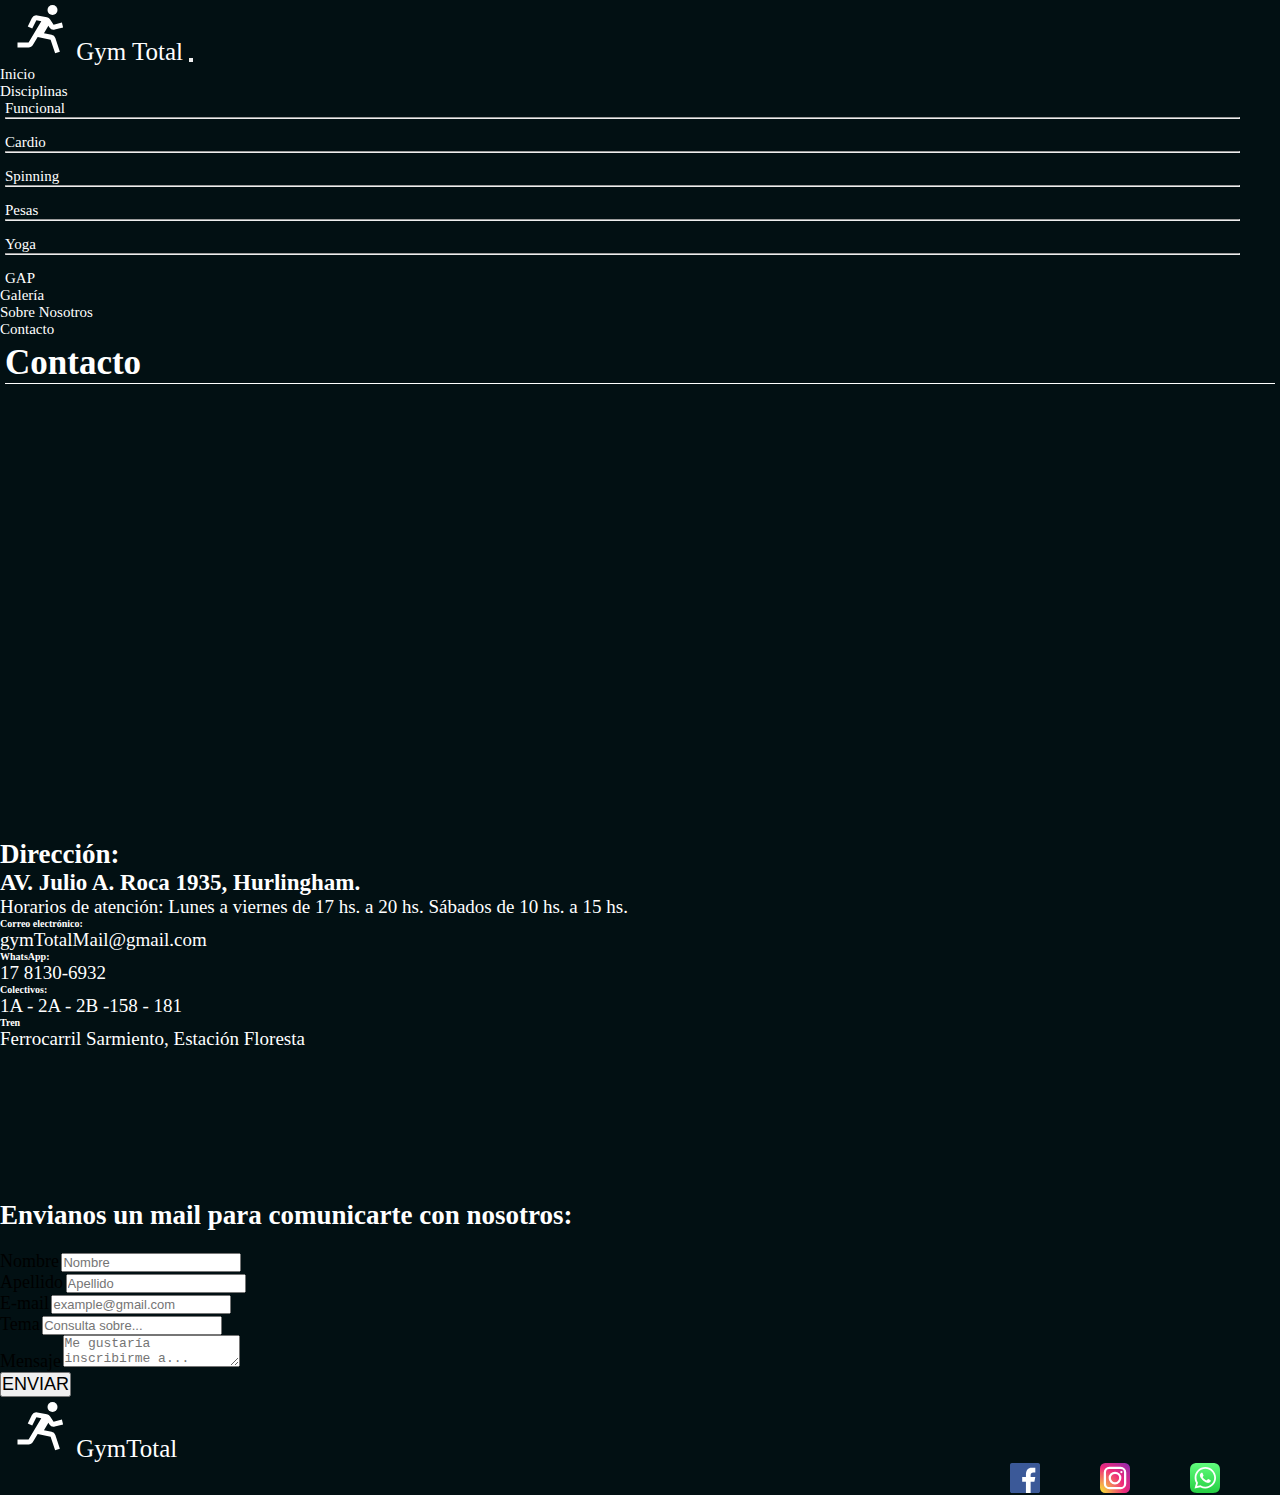
<file: pages/contacto.html>
<!DOCTYPE html>
<html lang="en">

<head>
    <meta charset="UTF-8">
    <meta name="viewport" content="width=device-width, initial-scale=1.0">
    <meta name="description" content="Este es el lugar donde los visitantes pueden comunicarse con el gimnasio. Aquí, los usuarios 
                pueden encontrar información de contacto, como dirección, número de teléfono y dirección de correo electrónico, para 
                hacer consultas, programar clases, obtener detalles sobre horarios y tarifas, o simplemente solicitar más información 
                sobre los servicios ofrecidos.">
    <meta name="keywords" content="GYM, GYMTOTAL, CLASES DE GIMNASIA, EJERCICIOS, UBICACIÓN, INSCRIPCIÓN, CONTACTO,
    CELULAR, TELÉFONO">
    <title>Gym Total - Contacto</title>

    <!-- BOOTSRAP -->
    <link href="https://cdn.jsdelivr.net/npm/bootstrap@5.3.1/dist/css/bootstrap.min.css" rel="stylesheet"
        integrity="sha384-4bw+/aepP/YC94hEpVNVgiZdgIC5+VKNBQNGCHeKRQN+PtmoHDEXuppvnDJzQIu9" crossorigin="anonymous" />
    <!-- CSS -->
    <link rel="stylesheet" href="../css/estilos.css">
</head>

<body>
    <div class="container-fluid">
        <!-- HEADER -->
        <header class="row mb-3">
            <!-- Barra de navegación -->
            <nav class="navbar__personalizada navbar bg-dark navbar-expand-lg z-index-0" data-bs-theme="dark">
                <div class="container-fluid">
                    <!-- Contenido de la barra de navegación -->
                    <a class="navbar__brand__personalizada navbar-brand" href="../index.html">
                        <img src="../assets/logo-GymTotal.svg" alt="Logo" class="d-inline-block align-text-center">
                        Gym Total
                    </a>
                    <button class="navbar-toggler" type="button" data-bs-toggle="collapse"
                        data-bs-target="#navbarSupportedContent" aria-controls="navbarSupportedContent"
                        aria-expanded="false" aria-label="Toggle navigation">
                        <span class="navbar__toggler__icon__personalizado navbar-toggler-icon"></span>
                    </button>
                    <div class="collapse navbar-collapse text-center" id="navbarSupportedContent">
                        <ul class="navbar__ul__personalizada navbar-nav mb-2 mb-lg-0 justify-content-end me-auto w-100">
                            <li class="navbar__li__personalizada nav-item">
                                <a class="nav-link active" aria-current="page" href="../index.html">Inicio</a>
                            </li>
                            <li class="navbar__li__personalizada nav-item dropdown">
                                <a class="nav-link dropdown-toggle" href="#" role="button"
                                    data-bs-toggle="dropdown" aria-expanded="false">
                                    Disciplinas
                                </a>
                                <ul class="tira__submenues dropdown-menu text-center mx-auto">
                                    <li><a class="dropdown-item" href="./disciplinaFuncional.html">Funcional</a></li>
                                    <li>
                                        <hr class="dropdown-divider">
                                    </li>
                                    <li><a class="dropdown-item" href="./disciplinaCardio.html">Cardio</a></li>
                                    <li>
                                        <hr class="dropdown-divider">
                                    </li>
                                    <li><a class="dropdown-item" href="./disciplinaSpinning.html">Spinning</a></li>
                                    <li>
                                        <hr class="dropdown-divider">
                                    </li>
                                    <li><a class="dropdown-item" href="./disciplinaPesas.html">Pesas</a></li>
                                    <li>
                                        <hr class="dropdown-divider">
                                    </li>
                                    <li><a class="dropdown-item" href="./disciplinaYoga.html">Yoga</a></li>
                                    <li>
                                        <hr class="dropdown-divider">
                                    </li>
                                    <li><a class="dropdown-item" href="./disciplinaGAP.html">GAP</a></li>
                                </ul>
                            </li>
                            <li class="navbar__li__personalizada nav-item">
                                <a class="nav-link active" aria-current="page" href="./galeria.html">Galería</a>
                            </li>
                            <li class="navbar__li__personalizada nav-item">
                                <a class="nav-link active" aria-current="page" href="./sobreNosotros.html">Sobre Nosotros</a>
                            </li>
                            <li class="navbar__li__personalizada nav-item">
                                <a class="nav-link active" aria-current="page" href="contacto.html">Contacto</a>
                            </li>
                        </ul>
                    </div>
                </div>
            </nav>
        </header>
        <!-- MAIN -->
        <main class="row mb-3 mt-5">
            <!--  Sección Contacto -->
            <section class="contenedor__contacto">
                <div class="contenedor__contacto__titulo row z-index-5">
                    <h1 class="text-center text-light">Contacto</h1>
                </div>
                <div class="row mx-3 mt-5">
                    <div class="col-12 col-md-6">
                        <div class="contenedor__mapa">
                            <iframe
                                src="https://www.google.com/maps/embed?pb=!1m18!1m12!1m3!1d3282.781436466392!2d-58.4885187233294!3d-34.63496315915069!2m3!1f0!2f0!3f0!3m2!1i1024!2i768!4f13.1!3m3!1m2!1s0x95bcc9bd7f933cc1%3A0x63fc347204425b45!2sAv.%20Rivadavia%208670%2C%20Buenos%20Aires!5e0!3m2!1ses!2sar!4v1694224833021!5m2!1ses!2sar"
                                width="600" height="450" style="border:0;" allowfullscreen="" loading="lazy"
                                referrerpolicy="no-referrer-when-downgrade"></iframe>
                        </div>
                    </div>
                    <div class="col-12 col-md-6 mt-5 mt-md-0 text-bg-dark">
                        <div class="contenedor__contacto__informacion">
                            <h2 class="mb-3 pt-2 text-light">Dirección:</h2>
                            <h3>AV. Julio A. Roca 1935, Hurlingham.</h3>
                            <p>Horarios de atención: Lunes a viernes de 17 hs. a 20 hs. Sábados de 10 hs. a 15 hs.</p>
                            <h4>Correo electrónico:</h4>
                            <p class="mb-4">gymTotalMail@gmail.com</p>
                            <h4>WhatsApp:</h4>
                            <p class="mb-4">17 8130-6932</p>
                            <h4>Colectivos:</h4>
                            <p class="mb-4">1A - 2A - 2B -158 - 181 </p>    
                            <h4>Tren</h4>
                            <p class="mb-4">Ferrocarril Sarmiento, Estación Floresta</p>
                        </div>
                    </div>
                </div>
                <!-- Formulario a rellenar -->
                <div class="contenedor__inscripcion row mx-auto text-bg-dark">
                    <!-- Título de formulario -->
                    <h2 class="pt-4">Envianos un mail para comunicarte con nosotros:</h2>
                    <!-- Formulario -->
                    <div class="input-group mb-3">
                        <span class="input-group-text" id="basic-addon1">Nombre</span>
                        <input type="text" class="placeHolder__personalizado form-control" placeholder="Nombre"
                            aria-label="Nombre" aria-describedby="basic-addon1">
                    </div>
                    <div class="input-group mb-3">
                        <span class="input-group-text" id="basic-addon1">Apellido</span>
                        <input type="text" class="placeHolder__personalizado form-control" placeholder="Apellido"
                            aria-label="Apellido" aria-describedby="basic-addon1">
                    </div>
                    <div class="input-group mb-3">
                        <span class="input-group-text" id="basic-addon1">E-mail</span>
                        <input type="text" class="placeHolder__personalizado form-control"
                            placeholder="example@gmail.com" aria-label="E-mail" aria-describedby="basic-addon1">
                    </div>
                    <div class="input-group mb-3">
                        <span class="input-group-text" id="basic-addon1">Tema</span>
                        <input type="text" class="placeHolder__personalizado form-control"
                            placeholder="Consulta sobre..." aria-label="Consulta" aria-describedby="basic-addon1">
                    </div>
                    <div class="input-group">
                        <span class="input-group-text">Mensaje</span>
                        <textarea class="placeHolder__personalizado form-control"
                            placeholder="Me gustaría inscribirme a..." aria-label="With textarea"></textarea>
                    </div>
                    <div class="contenedor__boton__formulario mb-3">
                        <button type="button" class="boton__enviar__formulario btn btn-secondary mt-4 ms-2">ENVIAR</button>
                    </div>
                </div>
            </section>
        </main>
        <!-- FOOTER -->
        <footer class="row mt-5">
            <div class="card text-bg-dark rounded-0">
                <div class="card-header border-light">
                    <div class="footer__logo">
                        <a class="navbar__brand__personalizada navbar-brand" href="../index.html">
                            <img src="../assets/logo-GymTotal.svg" alt="Logo" class="d-inline-block align-text-top" />
                            GymTotal
                        </a>
                    </div>
                </div>
                <div class="card-body">
                    <div class="footer__contenedor__redesSociales">
                        <a class="navbar-brand contenedor__redSocial" href="https://es-la.facebook.com/"
                            target="_blank">
                            <img src="../assets/logo-facebook.svg" alt="Logo Facebook"
                                class="d-inline-block align-text-top" />
                        </a>
                        <a class="navbar-brand" href="https://www.instagram.com/" target="_blank">
                            <img src="../assets/logo-instagram.svg" alt="Logo Instagram"
                                class="d-inline-block align-text-top" />
                        </a>
                        <a class="navbar-brand" href="https://web.whatsapp.com/" target="_blank">
                            <img src="../assets/logo-whatsApp.svg" alt="Logo WhatsApp"
                                class="d-inline-block align-text-top" />
                        </a>
                    </div>
                </div>
            </div>
        </footer>
    </div>
    <!-- Script de BootsTrap -->
    <script src="https://cdn.jsdelivr.net/npm/bootstrap@5.3.1/dist/js/bootstrap.bundle.min.js"
        integrity="sha384-HwwvtgBNo3bZJJLYd8oVXjrBZt8cqVSpeBNS5n7C8IVInixGAoxmnlMuBnhbgrkm"
        crossorigin="anonymous"></script>
</body>

</html>
</file>
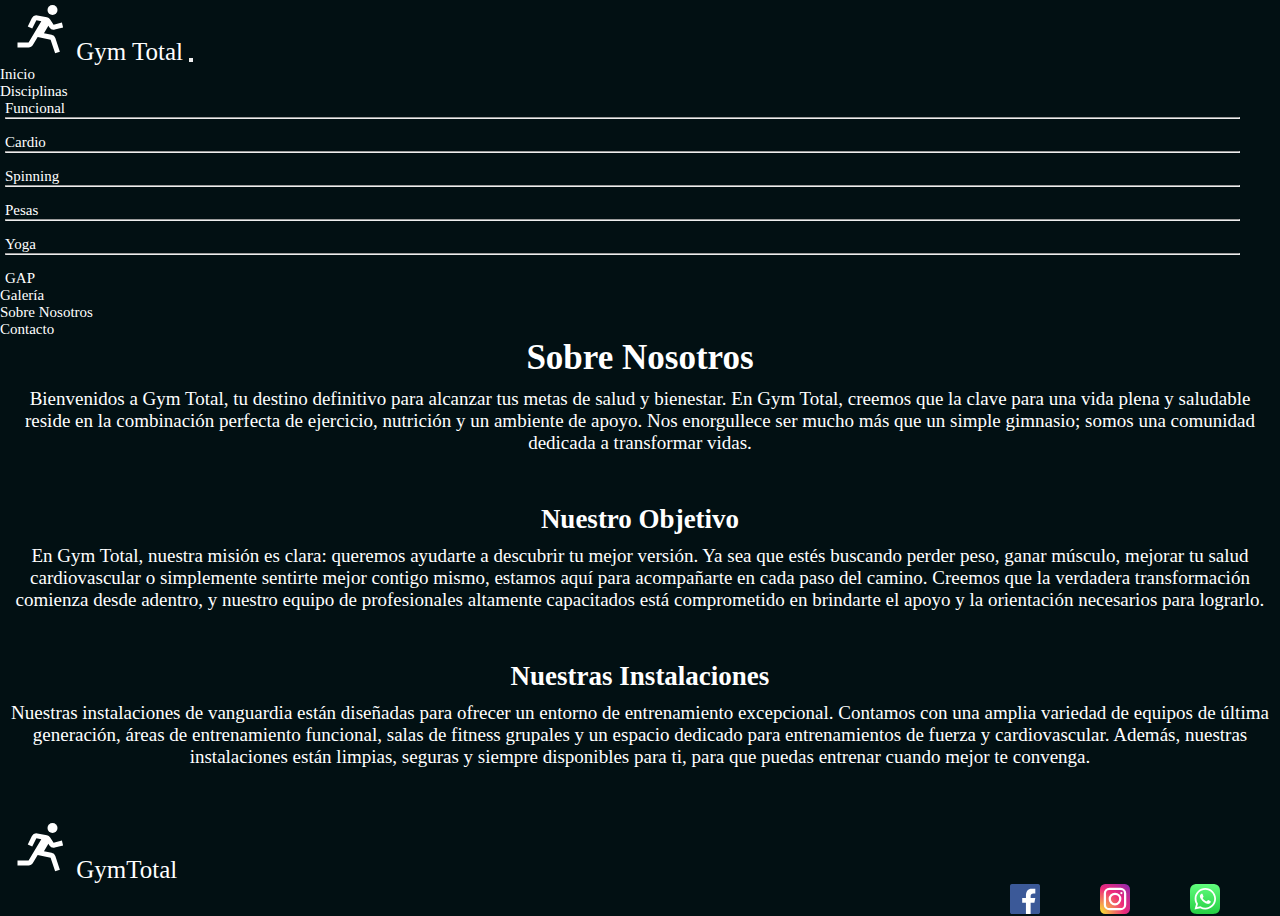
<file: pages/sobreNosotros.html>
<!DOCTYPE html>
<html lang="en">

<head>
    <meta charset="UTF-8">
    <meta name="viewport" content="width=device-width, initial-scale=1.0">
    <meta name="description" content="Aquí encontrarás una visión detallada de quiénes somos, nuestra historia y nuestra misión. Te invitamos 
    a conocernos mejor y descubrir qué nos impulsa a hacer lo que hacemos. En esta sección, compartimos la esencia de nuestra identidad y 
    valores, lo que nos diferencia y por qué estamos aquí para servirte. ¡Bienvenido a nuestro mundo!">
    <meta name="keywords" content="GYM, GYMTOTAL, CLASES DE GIMNASIA, EJERCICIOS, OBJETIVO, QUIÉNES SOMOS, COMUNIDAD, INSTALACIONES">
    <title>Gym Total - Sobre Nosotros</title>

    <!-- BOOTSRAP -->
    <link href="https://cdn.jsdelivr.net/npm/bootstrap@5.3.1/dist/css/bootstrap.min.css" rel="stylesheet"
        integrity="sha384-4bw+/aepP/YC94hEpVNVgiZdgIC5+VKNBQNGCHeKRQN+PtmoHDEXuppvnDJzQIu9" crossorigin="anonymous" />
    <!-- CSS -->
    <link rel="stylesheet" href="../css/estilos.css">
</head>

<body>
    <div class="container-fluid">
        <!-- HEADER -->
        <header class="row mb-3">
            <!-- Barra de navegación -->
            <nav class="navbar__personalizada navbar bg-dark navbar-expand-lg z-index-0" data-bs-theme="dark">
                <div class="container-fluid">
                    <!-- Contenido de la barra de navegación -->
                    <a class="navbar__brand__personalizada navbar-brand" href="../index.html">
                        <img src="../assets/logo-GymTotal.svg" alt="Logo" class="d-inline-block align-text-center">
                        Gym Total
                    </a>
                    <button class="navbar-toggler" type="button" data-bs-toggle="collapse"
                        data-bs-target="#navbarSupportedContent" aria-controls="navbarSupportedContent"
                        aria-expanded="false" aria-label="Toggle navigation">
                        <span class="navbar__toggler__icon__personalizado navbar-toggler-icon"></span>
                    </button>
                    <div class="collapse navbar-collapse text-center" id="navbarSupportedContent">
                        <ul class="navbar__ul__personalizada navbar-nav mb-2 mb-lg-0 justify-content-end me-auto w-100">
                            <li class="navbar__li__personalizada nav-item">
                                <a class="nav-link active" aria-current="page" href="../index.html">Inicio</a>
                            </li>
                            <li class="navbar__li__personalizada nav-item dropdown">
                                <a class="nav-link dropdown-toggle" href="#" role="button"
                                    data-bs-toggle="dropdown" aria-expanded="false">
                                    Disciplinas
                                </a>
                                <ul class="tira__submenues dropdown-menu text-center mx-auto">
                                    <li><a class="dropdown-item" href="./disciplinaFuncional.html">Funcional</a></li>
                                    <li>
                                        <hr class="dropdown-divider">
                                    </li>
                                    <li><a class="dropdown-item" href="./disciplinaCardio.html">Cardio</a></li>
                                    <li>
                                        <hr class="dropdown-divider">
                                    </li>
                                    <li><a class="dropdown-item" href="./disciplinaSpinning.html">Spinning</a></li>
                                    <li>
                                        <hr class="dropdown-divider">
                                    </li>
                                    <li><a class="dropdown-item" href="./disciplinaPesas.html">Pesas</a></li>
                                    <li>
                                        <hr class="dropdown-divider">
                                    </li>
                                    <li><a class="dropdown-item" href="./disciplinaYoga.html">Yoga</a></li>
                                    <li>
                                        <hr class="dropdown-divider">
                                    </li>
                                    <li><a class="dropdown-item" href="./disciplinaGAP.html">GAP</a></li>
                                </ul>
                            </li>
                            <li class="navbar__li__personalizada nav-item">
                                <a class="nav-link active" aria-current="page" href="./galeria.html">Galería</a>
                            </li>
                            <li class="navbar__li__personalizada nav-item">
                                <a class="nav-link active" aria-current="page" href="sobreNosotros.html">Sobre Nosotros</a>
                            </li>
                            <li class="navbar__li__personalizada nav-item">
                                <a class="nav-link active" aria-current="page" href="./contacto.html">Contacto</a>
                            </li>
                        </ul>
                    </div>
                </div>
            </nav>
        </header>
        <!-- MAIN -->
        <main class="row mb-3 mt-5">
            <!--  Sección Contacto -->
            <section class="contenedor__quienesSomos">
                <div class="contenedor__quienesSomos__titulo row z-index-5">
                    <h1 class="text-center text-light">Sobre Nosotros</h1>
                </div>
                    <div class="contenedor__quienesSomos__informacion col-12 col-md-6 mt-5 mt-md-0 text-bg-dark">
                        <p>Bienvenidos a Gym Total, tu destino definitivo para alcanzar tus metas de salud y bienestar. En Gym Total, creemos 
                            que la clave para una vida plena y saludable reside en la combinación perfecta de ejercicio, nutrición y un ambiente 
                            de apoyo. Nos enorgullece ser mucho más que un simple gimnasio; somos una comunidad dedicada a transformar vidas.</p>
                </div>
                <div class="contenedor__quienesSomos__titulo row">
                    <h2 class="text-center text-light">Nuestro Objetivo</h1>
                </div>
                    <div class="contenedor__quienesSomos__informacion col-12 col-md-6 mt-5 mt-md-0 text-bg-dark">
                        <p>En Gym Total, nuestra misión es clara: queremos ayudarte a descubrir tu mejor versión. Ya sea que estés buscando 
                            perder peso, ganar músculo, mejorar tu salud cardiovascular o simplemente sentirte mejor contigo mismo, estamos 
                            aquí para acompañarte en cada paso del camino. Creemos que la verdadera transformación comienza desde adentro, y 
                            nuestro equipo de profesionales altamente capacitados está comprometido en brindarte el apoyo y la orientación 
                            necesarios para lograrlo.</p>
                </div>
                <div class="contenedor__quienesSomos__titulo row">
                    <h2 class="text-center text-light">Nuestras Instalaciones</h1>
                </div>
                    <div class="contenedor__quienesSomos__informacion col-12 col-md-6 mt-5 mt-md-0 text-bg-dark">
                        <p>Nuestras instalaciones de vanguardia están diseñadas para ofrecer un entorno de entrenamiento excepcional. Contamos 
                        con una amplia variedad de equipos de última generación, áreas de entrenamiento funcional, salas de fitness grupales y 
                        un espacio dedicado para entrenamientos de fuerza y ​​cardiovascular. Además, nuestras instalaciones están limpias, 
                        seguras y siempre disponibles para ti, para que puedas entrenar cuando mejor te convenga.</p>
                </div>
            </section>
        </main>
        <!-- FOOTER -->
        <footer class="row mt-5">
            <div class="card text-bg-dark rounded-0">
                <div class="card-header border-light">
                    <div class="footer__logo">
                        <a class="navbar__brand__personalizada navbar-brand" href="../index.html">
                            <img src="../assets/logo-GymTotal.svg" alt="Logo" class="d-inline-block align-text-top" />
                            GymTotal
                        </a>
                    </div>
                </div>
                <div class="card-body">
                    <div class="footer__contenedor__redesSociales">
                        <a class="navbar-brand contenedor__redSocial" href="https://es-la.facebook.com/"
                            target="_blank">
                            <img src="../assets/logo-facebook.svg" alt="Logo Facebook"
                                class="d-inline-block align-text-top" />
                        </a>
                        <a class="navbar-brand" href="https://www.instagram.com/" target="_blank">
                            <img src="../assets/logo-instagram.svg" alt="Logo Instagram"
                                class="d-inline-block align-text-top" />
                        </a>
                        <a class="navbar-brand" href="https://web.whatsapp.com/" target="_blank">
                            <img src="../assets/logo-whatsApp.svg" alt="Logo WhatsApp"
                                class="d-inline-block align-text-top" />
                        </a>
                    </div>
                </div>
            </div>
        </footer>
    </div>
    <!-- Script de BootsTrap -->
    <script src="https://cdn.jsdelivr.net/npm/bootstrap@5.3.1/dist/js/bootstrap.bundle.min.js"
        integrity="sha384-HwwvtgBNo3bZJJLYd8oVXjrBZt8cqVSpeBNS5n7C8IVInixGAoxmnlMuBnhbgrkm"
        crossorigin="anonymous"></script>
</body>
</html>
</file>
<file: css/estilos.css>
@charset "UTF-8";
/* Configuración General */
/* Tamaños de fuente */
/* Tamaño de fuente pantallas md */
/* Tamaño de fuente pantallas sm */
/* Colores */
/* Valores de BreakPoints */
* {
  padding: 0px;
  margin: 0px;
}

html {
  font-size: 62.5%;
}

.container-fluid {
  background-color: #021013;
}

/* Títulos */
h1 {
  font-size: 3.5rem;
  color: #fff;
}

h2 {
  font-size: 2.7rem;
  color: #fff;
}

h3 {
  font-size: 2.3rem;
  color: #fff;
}

h4 {
  color: #fff;
}

p {
  font-size: 1.9rem;
  color: #fff;
}

.span__personalizado {
  font-size: 200px;
}

/* Imagenes */
img {
  width: 100%;
  height: 100%;
}

a {
  text-decoration: none;
  color: #fff;
}

/* Logo Título */
.navbar__brand__personalizada {
  font-size: 2.5rem;
}
.navbar__brand__personalizada img {
  width: 60px;
  height: 60px;
  margin-left: 1rem;
}

/* Botón contacto */
.contenedor__boton__contacto {
  font-size: 2.5rem;
  padding: 1rem 9rem;
  width: auto;
  height: auto;
}

/* Información al comienzo de las secciones */
.contenedor__introduccion {
  width: 50%;
  text-align: center;
}

/* Contenedor flex, columna, centrado y contenido justify */
.contenedorAlineado, .contenedor__galeria, .contenedor__galeria .contenedor__galeria__fotos, .contenedor__quienesSomos, .contenedor__promocion__empezaHoy .contenedor__promocion__empezaHoy__boton, .contenedor__sectorProfesores, .contenedor__sectorDisciplinas {
  display: flex;
  flex-direction: column;
  align-items: center;
  justify-content: center;
}

/* Pagina index */
/* Header */
.navbar__personalizada .navbar__toggler__icon__personalizado {
  width: 3.5rem;
  height: 3.5rem;
}
.navbar__personalizada .nav-item {
  font-size: 1.5rem;
  margin-right: 35px;
}
.navbar__personalizada .dropdown-item {
  font-size: 1.5rem;
}

.tira__submenues {
  padding: 0 5px;
}

/* Main */
.contenedor__sectorVideoBoton {
  width: 100%;
  padding: 0;
  display: flex;
  flex-direction: column;
  justify-content: end;
  align-items: center;
}
.contenedor__sectorVideoBoton .contenedor__sectorVideoBoton__video {
  width: 100%;
  height: auto;
  margin: 0;
  padding: 0;
}
.contenedor__sectorVideoBoton .contenedor__sectorVideoBoton__contacto {
  font-size: 1.8rem;
  padding: 2rem;
  width: auto;
  height: auto;
  position: absolute;
  margin-bottom: 6rem;
}

/* Configuración General */
.contenedor__sectorDisciplinas .contenedor__cartillas {
  display: flex;
  justify-content: center;
  flex-wrap: wrap;
  width: 100%;
}
.contenedor__sectorDisciplinas .contenedor__cartillas .carta__disciplina {
  width: 50rem;
  height: auto;
}
.contenedor__sectorDisciplinas .contenedor__cartillas .carta__disciplina .imagen__disciplina {
  height: 100%;
  width: 100%;
}

/* Configuración General */
.contenedor__sectorProfesores .contenedor__profesoresHorizontal .contenedor__sectorProfesores__cartillas {
  display: flex;
  justify-content: center;
  align-items: center;
  width: 100%;
  height: 35rem;
}
.contenedor__sectorProfesores .contenedor__profesoresHorizontal .contenedor__sectorProfesores__cartillas .cartilla__profesor {
  display: flex;
  flex-direction: column;
  justify-content: center;
  text-align: center;
  height: 30rem;
  width: 25rem;
  margin: 0px 3rem;
}
.contenedor__sectorProfesores .contenedor__profesoresHorizontal .contenedor__sectorProfesores__cartillas .cartilla__profesor .imagen__profesor {
  width: 100%;
  height: 100%;
}

/* Carrousel */
.contenedor__carrousel {
  width: 500px;
  height: auto;
  padding-top: 5px;
  display: none;
}

.carousel-inner {
  text-align: center;
}

.carousel-item {
  width: 100%;
  height: 480px;
}

.imagen__carrousel {
  width: 400px;
  height: 400px;
}

.carousel-caption {
  width: 50%;
  height: auto;
  position: absolute;
  margin: 0 auto;
}

.contenedor__promocion {
  width: 100%;
  display: flex;
  justify-content: center;
  margin-top: 10rem;
}
.contenedor__promocion .contenedor__cartaBeneficios {
  width: 81.5%;
}
.contenedor__promocion .contenedor__cartaBeneficios .contenedor__cartaBeneficios__informacion__texto {
  width: 70%;
}

/* Configuración General */
.contenedor__promocion__empezaHoy {
  display: flex;
  width: 81.5%;
}
.contenedor__promocion__empezaHoy .contenedor__promocion__empezaHoy__boton {
  flex-direction: row;
}
.contenedor__promocion__empezaHoy .contenedor__promocion__empezaHoy__boton .contenedor__boton__contacto {
  font-size: 1.8rem;
  padding: 20px;
}

.footer {
  width: 100%;
  margin-right: 0px;
}

.footer__contenedor__redesSociales {
  display: flex;
  justify-content: end;
  padding-right: 3rem;
}
.footer__contenedor__redesSociales a {
  margin: 0rem 3rem;
}
.footer__contenedor__redesSociales a img {
  width: 30px;
  height: 30px;
}

/* Pagina Disciplinas */
.contenedor__disciplinaDeporte {
  height: 110rem;
  padding: 0 2rem;
}
.contenedor__disciplinaDeporte .contenedor__disciplinaDeporte__titulo {
  margin: 5px;
  border-bottom: 1px solid #fff;
}
.contenedor__disciplinaDeporte .contenedor__horarios {
  border-radius: 10px;
}
.contenedor__disciplinaDeporte .contenedor__carrousel__deporte .carousel {
  width: 500px;
  height: 350px;
}
.contenedor__disciplinaDeporte .contenedor__carrousel__deporte .carousel .carousel-inner {
  width: 500px;
  height: 350px;
}
.contenedor__disciplinaDeporte .contenedor__carrousel__deporte .carousel .carousel-inner .carousel-item img {
  width: 500px;
  height: 350px;
}

.contenedor__inscripcion {
  width: 70%;
  margin: 15rem 0 0 0;
  border-radius: 10px;
}
.contenedor__inscripcion h2 {
  padding-bottom: 2rem;
}
.contenedor__inscripcion .input-group span {
  font-size: 1.8rem;
}
.contenedor__inscripcion .input-group .placeHolder__personalizado {
  font-size: 1.3rem;
}
.contenedor__inscripcion .boton__enviar__formulario {
  width: auto;
  font-size: 1.8rem;
}

/* Pagina Contacto */
.contenedor__contacto .contenedor__contacto__titulo {
  margin: 5px;
  border-bottom: 1px solid #fff;
}
.contenedor__contacto .contenedor__mapa {
  width: auto;
  height: auto;
  display: flex;
  justify-content: center;
  align-items: center;
}

/* Pagina Quienes Somos */
/* Configuración General */
.contenedor__quienesSomos .contenedor__quienesSomos__informacion {
  text-align: center;
  padding: 10px;
  border-radius: 10px;
  margin-bottom: 4rem;
}

/* Pagina Galería */
/* Configuración General */
.contenedor__galeria h1 {
  border-bottom: 1px solid #fff;
}
.contenedor__galeria h2 {
  border-bottom: 1px solid #fff;
}
.contenedor__galeria .contenedor__galeria__fotos .contenedor__galeria__informacion {
  padding: 0 10rem;
}
.contenedor__galeria .contenedor__galeria__fotos .contenedor__galeria__informacion p {
  padding: 0 20px 10px 20px;
  border-radius: 10px;
}
.contenedor__galeria .contenedor__galeria__fotos .contenedor__carrousel__galeria {
  width: 50%;
}
.contenedor__galeria .contenedor__galeria__videos {
  display: flex;
  flex-direction: column;
  justify-content: center;
  align-items: center;
  width: 100%;
}
.contenedor__galeria .contenedor__galeria__videos .contenedor__carrousel__galeria__videos {
  width: 60%;
}
.contenedor__galeria .contenedor__galeria__videos .contenedor__carrousel__galeria__videos .carousel {
  width: 100%;
}
.contenedor__galeria .contenedor__galeria__videos .contenedor__carrousel__galeria__videos .carousel .carousel-inner .carousel-item iframe {
  width: 748px;
  height: 480px;
}

/* Media Queries */
/* Pantallas md */
@media (max-width: 992px) {
  /* Configuracion general */
  h2 {
    font-size: 2.2rem;
    /* font-family: ; */
  }
  h3 {
    font-size: 1.9rem;
  }
  p {
    font-size: 1.5rem;
  }
  /* Logo y título y resto del Nav */
  .navbar__brand__personalizada {
    font-size: 2.5rem;
  }
  .navbar__brand__personalizada img {
    width: 50px;
    height: 50px;
  }
  .tira__submenues {
    width: 20%;
  }
  /* Botón video contacto */
  .contenedor__sectorVideoBoton .contenedor__sectorVideoBoton__contacto {
    font-size: 1.2rem;
    padding: 1rem;
    width: auto;
    height: auto;
    position: absolute;
    margin-bottom: 2rem;
  }
  /* Sección Disciplinas */
  .contenedor__sectorDisciplinas {
    display: flex;
    flex-direction: column;
    align-items: center;
  }
  .contenedor__sectorDisciplinas .contenedor__cartillas {
    display: flex;
    justify-content: center;
    flex-wrap: wrap;
    width: 100%;
    text-align: center;
  }
  .contenedor__sectorDisciplinas .contenedor__cartillas .carta__disciplina {
    width: 35rem;
    height: auto;
  }
  /* Sección Profesores */
  /* Carrousel */
  .contenedor__carrousel {
    width: 380px;
    height: 340px;
    display: inline-block;
  }
  .carousel-item {
    width: 100%;
    height: 340px;
  }
  .imagen__carrousel {
    width: 300px;
    height: 300px;
  }
  .carousel-caption {
    width: 50%;
    position: absolute;
    margin: 0 auto;
    bottom: 0;
    padding: 0;
  }
  /* Contenedor profesores horizontal */
  .contenedor__sectorProfesores .contenedor__profesoresHorizontal {
    display: none;
  }
  /* Sección Beneficios */
  .contenedor__promocion {
    height: auto;
    width: 700px;
    margin: 0 auto;
    margin-top: 6rem;
  }
  .contenedor__promocion .contenedor__cartaBeneficios {
    margin: 0 auto;
    width: 100%;
  }
  /* Sección Empezá Hoy */
  .contenedor__promocion__empezaHoy {
    width: 100%;
  }
  .contenedor__promocion__empezaHoy .contenedor__promocion__empezaHoy__boton {
    padding: auto;
  }
  .contenedor__promocion__empezaHoy .contenedor__promocion__empezaHoy__boton .contenedor__boton__contacto {
    font-size: 1.2rem;
  }
  /* Footer */
  .footer__contenedor__redesSociales a img {
    width: 30px;
    height: 30px;
  }
  /* PÁGINA DISCIPLINAS */
  .contenedor__disciplinaDeporte {
    height: 115rem;
  }
  .contenedor__disciplinaDeporte .contenedor__disciplinaDeporte__informacion {
    display: flex;
    flex-direction: column;
    align-items: center;
    justify-content: center;
  }
  .contenedor__disciplinaDeporte .contenedor__disciplinaDeporte__informacion .contenedor__carrousel__deporte {
    width: 100%;
    margin-bottom: 2rem;
  }
  .contenedor__disciplinaDeporte .contenedor__disciplinaDeporte__informacion .contenedor__horarios {
    width: 100%;
  }
  .contenedor__disciplinaDeporte .contenedor__inscripcion {
    margin-top: 5rem;
  }
  .contenedor__disciplinaDeporte .contenedor__inscripcion .contenedor__boton__formulario {
    display: flex;
    justify-content: center;
  }
  .contenedor__disciplinaDeporte .boton__enviar__formulario {
    width: auto;
    font-size: 1.8rem;
  }
  /* PÁGINA CONTACTO */
  .contenedor__contacto__informacion {
    text-align: center;
  }
  .contenedor__inscripcion .contenedor__boton__formulario {
    display: flex;
    align-items: center;
    justify-content: center;
  }
  .contenedor__inscripcion .contenedor__boton__formulario .boton__enviar__formulario {
    font-size: 1.8rem;
  }
  /* PÁGINA GALERÍA */
  .contenedor__galeria .contenedor__galeria__fotos .contenedor__carrousel__galeria {
    width: 70%;
  }
  .contenedor__galeria .contenedor__galeria__videos {
    width: 80%;
    height: auto;
  }
  .contenedor__galeria .contenedor__galeria__videos .carousel .carousel-inner {
    width: 100%;
    height: 100%;
  }
  .contenedor__galeria .contenedor__galeria__videos .carousel .carousel-inner .carousel-item iframe {
    width: 120px;
    width: 120px;
  }
}
/* Pantallas sm */
@media (max-width: 768px) {
  h2 {
    font-size: 2rem;
  }
  h3 {
    font-size: 1.8rem;
  }
  p {
    font-size: 1.2rem;
  }
  /* Logo y título y resto del Nav */
  .navbar__personalizada .dropdown-item {
    font-size: 1.5rem;
  }
  .navbar__ul__personalizada .navbar__li__personalizada {
    margin: 0 auto;
    font-size: 1.5rem;
  }
  .navbar__brand__personalizada {
    font-size: 2rem;
  }
  .navbar__brand__personalizada img {
    width: 40px;
    height: 40px;
  }
  .tira__submenues {
    width: 100%;
    font-size: 300px;
  }
  /* Botón Video*/
  .contenedor__sectorVideoBoton .contenedor__sectorVideoBoton__contacto {
    font-size: 1rem;
    padding: 0.5rem;
    margin-bottom: 0.5rem;
  }
  /* Contenedores Introduccion */
  .contenedor__introduccion {
    width: 100%;
    padding: 0 20px;
  }
  /* Seccion Profesores */
  .contenedor__carrousel {
    width: 375px;
    height: 250px;
  }
  .carousel-item {
    width: 100%;
    height: 250px;
  }
  .imagen__carrousel {
    width: 200px;
    height: 200px;
  }
  .carousel-caption {
    width: 50%;
    position: absolute;
    margin: 0 auto;
    bottom: 0;
    padding: 0;
  }
  /* Sección Beneficios */
  .contenedor__promocion {
    width: 350px;
    margin: 0 auto;
    margin-top: 6rem;
  }
  .contenedor__promocion .contenedor__cartaBeneficios {
    margin: 0 auto;
    width: 100%;
  }
  .contenedor__promocion .contenedor__cartaBeneficios .contenedor__cartaBeneficios__informacion {
    padding-bottom: 0;
  }
  .contenedor__promocion .contenedor__cartaBeneficios .contenedor__cartaBeneficios__informacion .contenedor__cartaBeneficios__informacion__texto {
    width: 100%;
  }
  /* Sección Empezá Hoy*/
  .contenedor__sectorEmpezaHoy .contenedor__promocion {
    flex-direction: column;
    margin-top: 0;
  }
  .contenedor__sectorEmpezaHoy .contenedor__promocion .contenedor__promocion__empezaHoy__informacion {
    width: 100%;
  }
  .contenedor__sectorEmpezaHoy .contenedor__promocion .contenedor__promocion__empezaHoy__informacion .contenedor__promocion__empezaHoy__informacion__texto {
    padding-bottom: 5px;
    border-bottom: 1px solid #fff;
    margin-bottom: 20px;
    width: 100%;
  }
  .contenedor__sectorEmpezaHoy .contenedor__promocion .contenedor__promocion__empezaHoy__boton {
    width: 100%;
    height: 50px;
    padding: 0;
  }
  .contenedor__sectorEmpezaHoy .contenedor__promocion .contenedor__promocion__empezaHoy__boton .contenedor__boton__contacto {
    height: 100%;
    padding: 0 10px;
    display: flex;
    align-items: center;
  }
  /* Footer */
  .navbar__brand__personalizada {
    margin-left: 0;
  }
  .footer__contenedor__redesSociales {
    padding-right: 0;
  }
  .footer__contenedor__redesSociales a {
    margin: 0 1rem;
  }
  .footer__contenedor__redesSociales a img {
    width: 20px;
    height: 20px;
  }
  /* PAGINA DISCIPLINA */
  .contenedor__disciplinaDeporte {
    height: auto;
  }
  .contenedor__disciplinaDeporte .contenedor__disciplinaDeporte__informacion .contenedor__carrousel__deporte .carousel {
    width: 300px;
    height: 200px;
  }
  .contenedor__disciplinaDeporte .contenedor__disciplinaDeporte__informacion .contenedor__carrousel__deporte .carousel .carousel-inner {
    width: 300px;
    height: 200px;
  }
  .contenedor__disciplinaDeporte .contenedor__disciplinaDeporte__informacion .contenedor__carrousel__deporte .carousel .carousel-inner .carousel-item img {
    width: 300px;
    height: 200px;
  }
  .contenedor__disciplinaDeporte .contenedor__inscripcion .input-group span {
    font-size: 1.2rem;
  }
  .contenedor__disciplinaDeporte .contenedor__inscripcion .input-group .placeHolder__personalizado {
    font-size: 0.7rem;
  }
  .contenedor__disciplinaDeporte .contenedor__inscripcion .contenedor__boton__deportes button {
    font-size: 1.2rem;
  }
  /* PÁGINA CONTACTO*/
  .contenedor__mapa iframe {
    max-width: 100%;
    height: 300px;
  }
  .contenedor__inscripcion .input-group span {
    font-size: 1.2rem;
  }
  .contenedor__inscripcion .input-group .placeHolder__personalizado {
    font-size: 0.7rem;
  }
  .contenedor__inscripcion .contenedor__boton__formulario .boton__enviar__formulario {
    font-size: 1.2rem;
  }
  /* PÁGINA GALERÍA */
  .contenedor__galeria .contenedor__galeria__fotos .contenedor__carrousel__galeria {
    width: 100%;
  }
  .contenedor__galeria .contenedor__galeria__fotos .contenedor__galeria__informacion {
    width: 100%;
    padding: 0 0;
  }
  .contenedor__galeria .contenedor__galeria__fotos .contenedor__galeria__informacion p {
    width: 100%;
  }
}

/*# sourceMappingURL=estilos.css.map */
</file>
